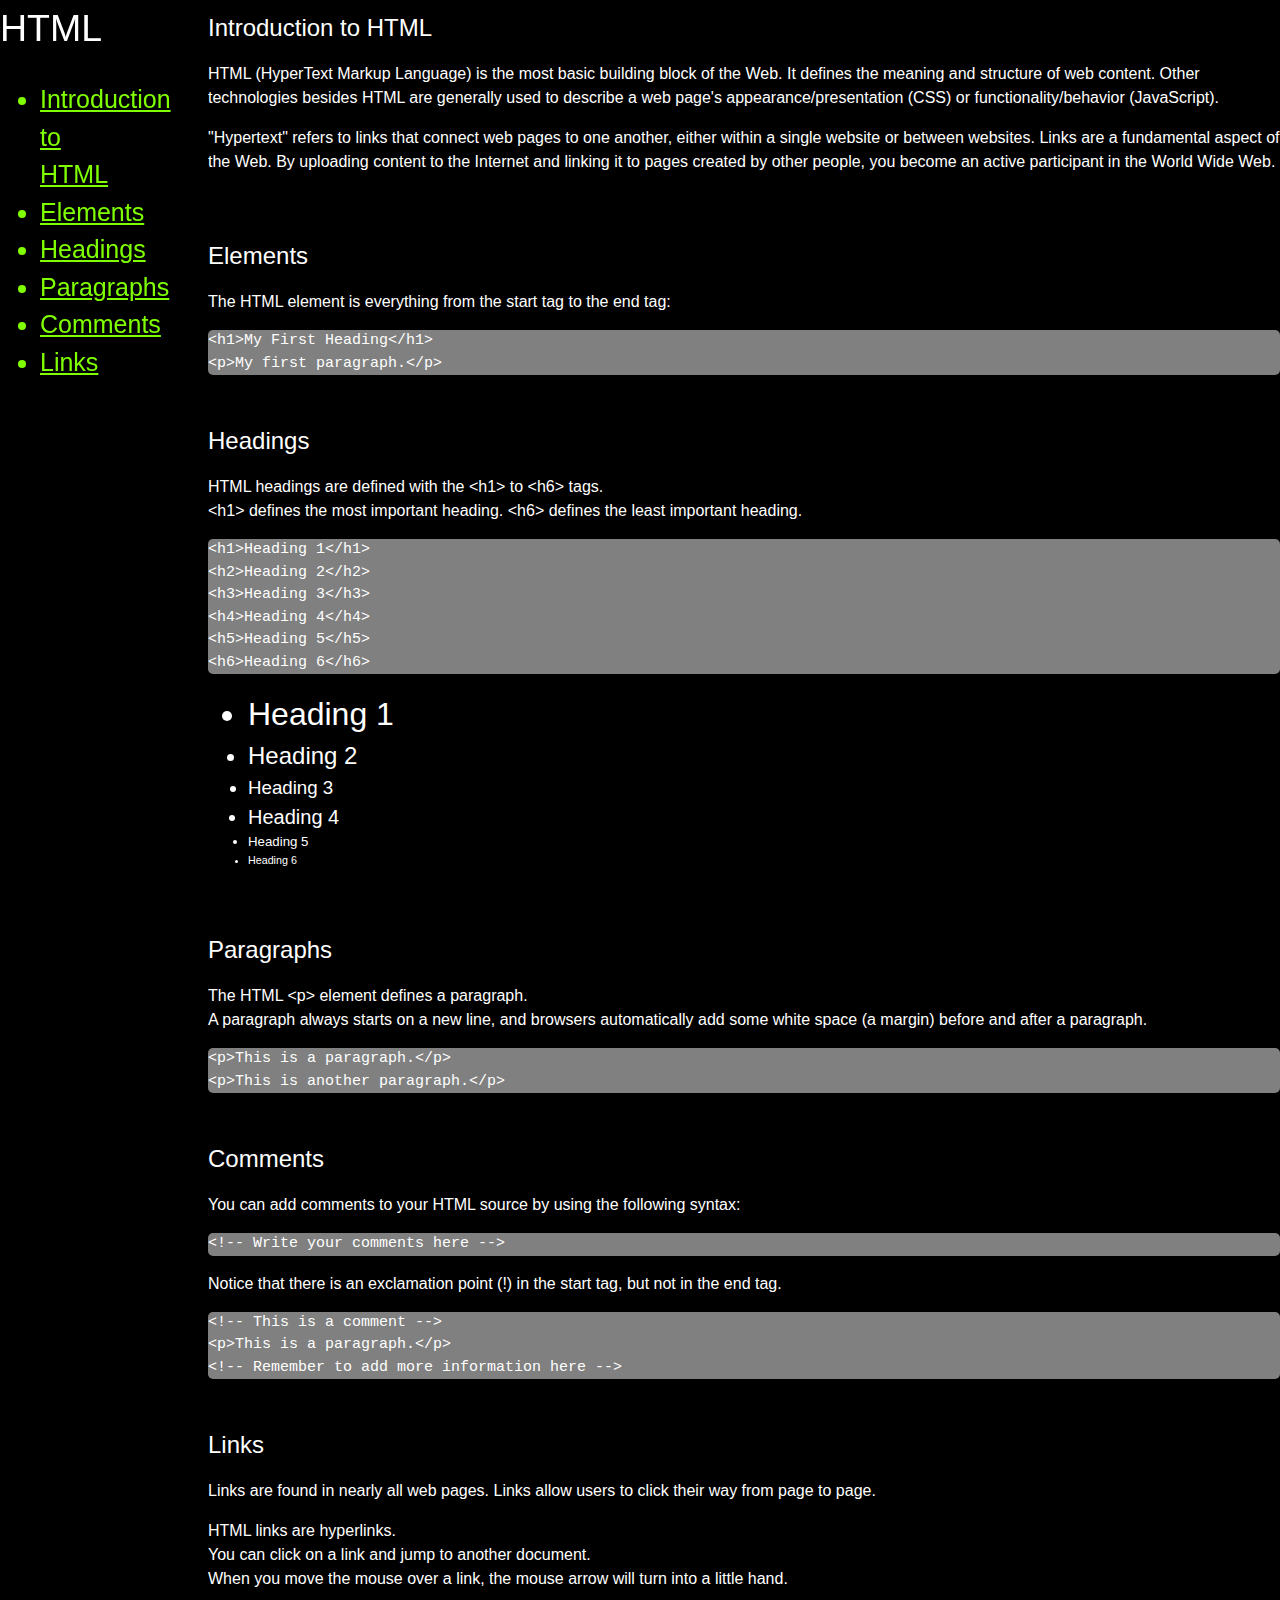
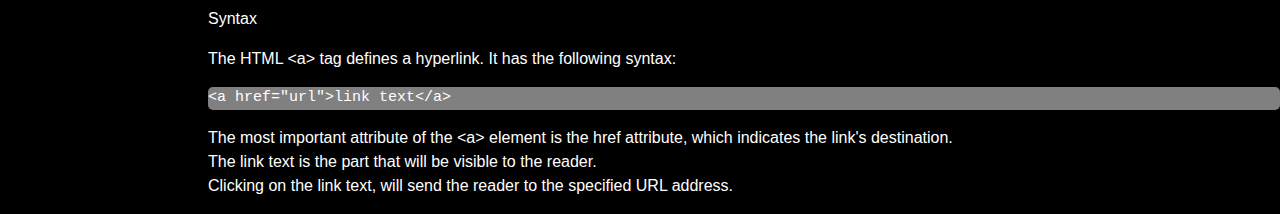
<file: Documantation/index.html>
<!DOCTYPE html>
<html lang="en">
<head>
    <meta charset="UTF-8">
    <meta http-equiv="X-UA-Compatible" content="IE=edge">
    <meta name="viewport" content="width=device-width, initial-scale=1.0">
    <link rel="stylesheet" href="style2.css">
    <title>Documentation</title>
</head>
<body>
    <nav id="navbar">
      <header>HTML</header>
        <ul class="li">
            <li><a class="nav-link" href="#Introduction_to_HTML">Introduction to HTML</a></li>
            <li><a class="nav-link" href="#Elements">Elements</a></li>
            <li><a class="nav-link" href="#Headings">Headings</a></li>
            <li><a class="nav-link" href="#Paragraphs">Paragraphs</a></li>
            <li><a class="nav-link" href="#Comments">Comments</a></li>
            <li><a class="nav-link" href="#Links">Links</a></li>
        </ul>
    </nav>
    <main id="main-doc">
        <div>
            <section class="main-section" id="Introduction_to_HTML">
                <header>Introduction to HTML</header>
                <p>
                    HTML (HyperText Markup Language) is the most basic building block of the Web. It defines the meaning and structure of web content. Other technologies besides HTML are generally used to describe a web page's appearance/presentation (CSS) or functionality/behavior (JavaScript).
                </p>
                <p>
                    "Hypertext" refers to links that connect web pages to one another, either within a single website or between websites. Links are a fundamental aspect of the Web. By uploading content to the Internet and linking it to pages created by other people, you become an active participant in the World Wide Web.
                </p>
                <br>
                <br>
            </section>
            <section class="main-section" id="Elements">
                <header>Elements</header>
                <p>
                    The HTML element is everything from the start tag to the end tag:
                </p>
                <code>
                    &lt;h1>My First Heading&lt;/h1><br>
                    &lt;p>My first paragraph.&lt;/p>
                </code>
                <br>
                <br>
            </section>
            <section class="main-section" id="Headings">
                <header>Headings</header>
                <p>HTML headings are defined with the &lt;h1> to &lt;h6> tags.<br>
                    &lt;h1> defines the most important heading. &lt;h6> defines the least important heading.</p>
                    <code>
                    &lt;h1>Heading 1&lt;/h1><br>
                    &lt;h2>Heading 2&lt;/h2><br>
                    &lt;h3>Heading 3&lt;/h3><br>
                    &lt;h4>Heading 4&lt;/h4><br>
                    &lt;h5>Heading 5&lt;/h5><br>
                    &lt;h6>Heading 6&lt;/h6><br>
                    </code>
                    <ul>
                        <li style="font-size: 2em;">Heading 1</li>
                        <li style="font-size: 1.5em;">Heading 2</li>
                        <li style="font-size: 1.17em;">Heading 3</li>
                        <li style="font-size: 20px;">Heading 4</li>
                        <li style="font-size: .83em;">Heading 5</li>
                        <li style="font-size: .67em;">Heading 6</li>
                    </ul>
                    <br>
                    <br>
            </section>
            <section class="main-section" id="Paragraphs">
                <header>Paragraphs</header>
                <p>The HTML &lt;p> element defines a paragraph.<br>A paragraph always starts on a new line, and browsers automatically add some white space (a margin) before and after a paragraph.</p>
                    <code>
                        &lt;p>This is a paragraph.&lt;/p><br>
                        &lt;p>This is another paragraph.&lt;/p>
                    </code>
                    <br>
                    <br>
            </section>
            <section class="main-section" id="Comments">
                <header>Comments</header>
                <p>You can add comments to your HTML source by using the following syntax:</p>
                    <code>&lt;!-- Write your comments here --></code>
                    <p>Notice that there is an exclamation point (!) in the start tag, but not in the end tag.</p>
                    <code>&lt;!-- This is a comment --><br>
                        &lt;p>This is a paragraph.&lt;/p><br>
                        &lt;!-- Remember to add more information here -->
                    </code>
                    <br>
                    <br>
            </section>
            <section class="main-section" id="Links">
                <header>Links</header>
                <p>Links are found in nearly all web pages. Links allow users to click their way from page to page.</p>
                    <p>HTML links are hyperlinks.<br>You can click on a link and jump to another document.<br>When you move the mouse over a link, the mouse arrow will turn into a little hand.</p>
                    <p>Syntax</p>
                    <p>The HTML &lt;a> tag defines a hyperlink. It has the following syntax:</p>
                    <code>&lt;a href="url">link text&lt;/a></code>
                    <p>The most important attribute of the &lt;a> element is the href attribute, which indicates the link's destination.<br>The link text is the part that will be visible to the reader.<br>Clicking on the link text, will send the reader to the specified URL address.</p>
            </section>
        </div>
    </main>
</body>
</html>
</file>
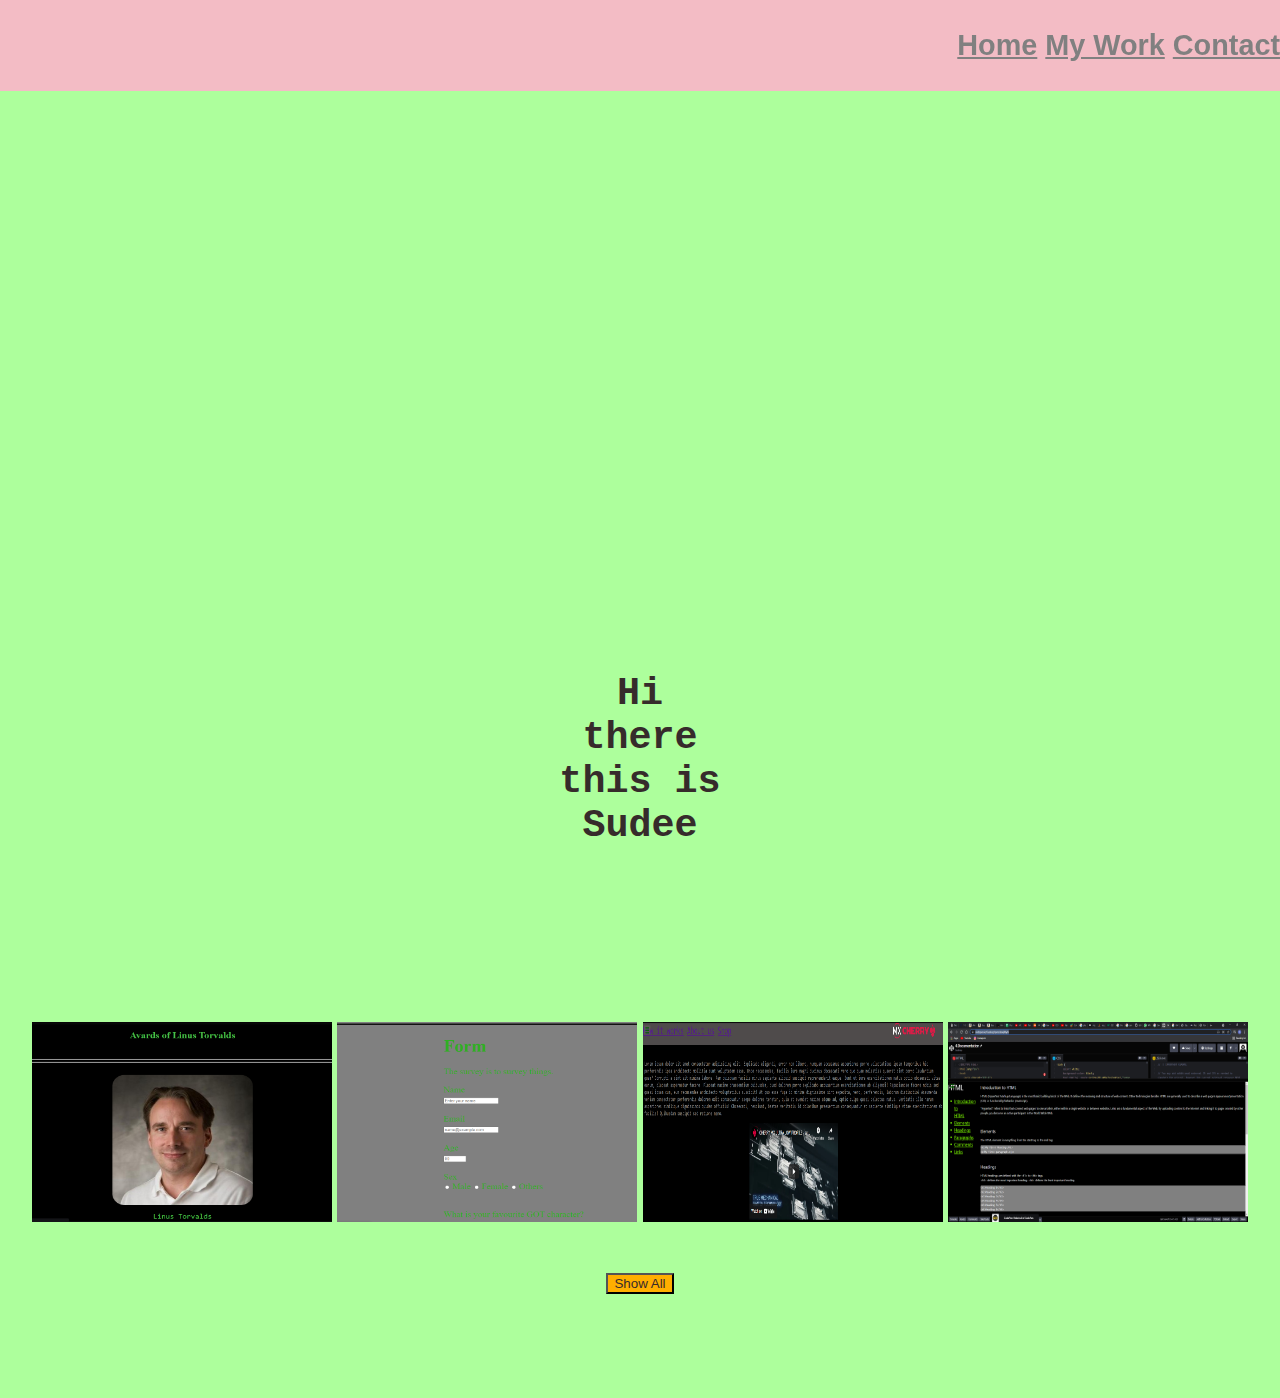
<file: Portfolio/index.html>
<!DOCTYPE html>
<html>
    <head>
        <meta name="viewport" content="width=device-width, initial-scale=1.0"> 
        <link rel="stylesheet" href="style.css">
        <title>Portfolio</title>
    </head>
    <body>
        <nav id="navbar">
            <ul>
                <li><a class= "color" href="#welcome-section"><b>Home</b></a></li>
                <li><a class= "color" href="#projects"><b>My Work</b></a></li>
                <li><a class= "color" href="#contact"><b>Contact</b></a></li>
            </ul>
        </nav><br><br><br><br>
        <center><section id="welcome-section">
            <h1>Hi there this is Sudee</h1>
        </section>
        <section id="projects">
            <a class="project-tile" id="Tribute-Page" target="_blank" href="https://codepen.io/5udeep/pen/OJgMLam"><img src="tribute-page-img.png" alt="Tribute-Page"></a>
            <a class="project-tile" id="Survey-Page" target="_blank" href="https://codepen.io/5udeep/pen/VwWewdz?editors=1100"><img src="survey-page-img.png" alt="Survey-Page"></a>
            <a class="project-tile" id="Documentation" target="_blank" href="https://codepen.io/5udeep/pen/MWojyXp"><img src="landing-page-img.png" alt="Landing-Page"></a>
            <a class="project-tile" id="" target="_blank" href="https://codepen.io/5udeep/pen/abwjMyN"><img src="documentation-img.png" alt="Documentation"></a><br><br><br>
            <a id="profile-link" target="_blank" href="https://codepen.io/your-work"><center><button>Show All</button></center></a>
        </section>
        </center>
    </body>
</html>
</file>
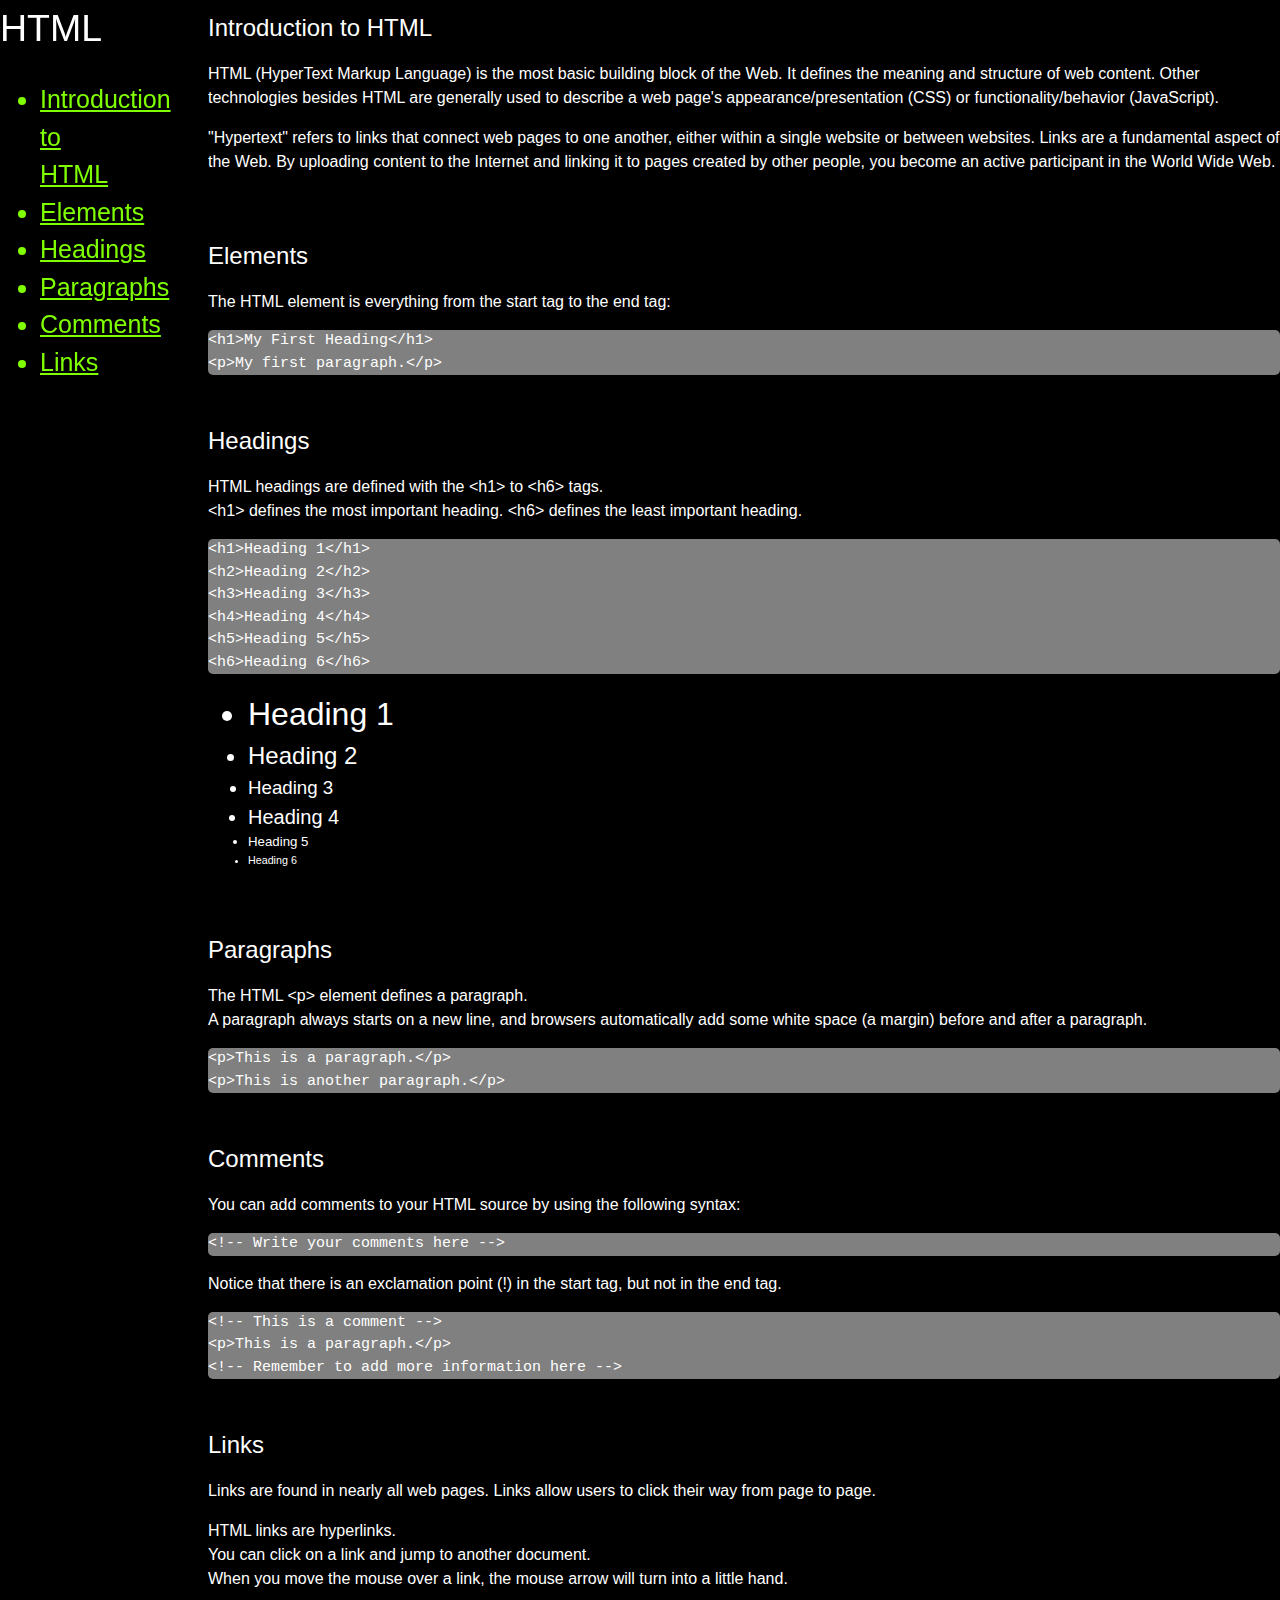
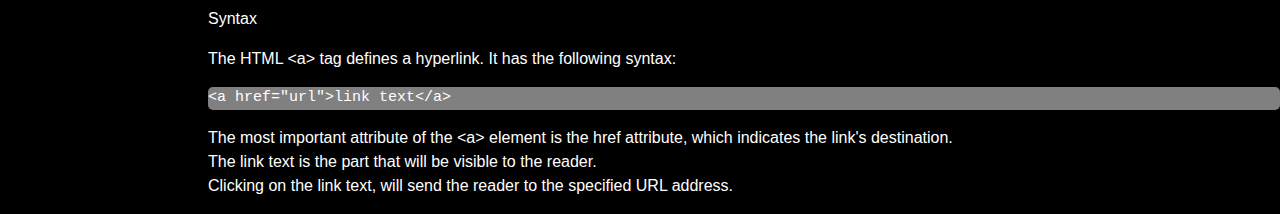
<file: Documantation/index2.html>
<!DOCTYPE html>
<html lang="en">
<head>
    <meta charset="UTF-8">
    <meta http-equiv="X-UA-Compatible" content="IE=edge">
    <meta name="viewport" content="width=device-width, initial-scale=1.0">
    <link rel="stylesheet" href="style2.css">
    <title>Documentation</title>
</head>
<body>
    <nav id="navbar">
      <header>HTML</header>
        <ul class="li">
            <li><a class="nav-link" href="#Introduction_to_HTML">Introduction to HTML</a></li>
            <li><a class="nav-link" href="#Elements">Elements</a></li>
            <li><a class="nav-link" href="#Headings">Headings</a></li>
            <li><a class="nav-link" href="#Paragraphs">Paragraphs</a></li>
            <li><a class="nav-link" href="#Comments">Comments</a></li>
            <li><a class="nav-link" href="#Links">Links</a></li>
        </ul>
    </nav>
    <main id="main-doc">
        <div>
            <section class="main-section" id="Introduction_to_HTML">
                <header>Introduction to HTML</header>
                <p>
                    HTML (HyperText Markup Language) is the most basic building block of the Web. It defines the meaning and structure of web content. Other technologies besides HTML are generally used to describe a web page's appearance/presentation (CSS) or functionality/behavior (JavaScript).
                </p>
                <p>
                    "Hypertext" refers to links that connect web pages to one another, either within a single website or between websites. Links are a fundamental aspect of the Web. By uploading content to the Internet and linking it to pages created by other people, you become an active participant in the World Wide Web.
                </p>
                <br>
                <br>
            </section>
            <section class="main-section" id="Elements">
                <header>Elements</header>
                <p>
                    The HTML element is everything from the start tag to the end tag:
                </p>
                <code>
                    &lt;h1>My First Heading&lt;/h1><br>
                    &lt;p>My first paragraph.&lt;/p>
                </code>
                <br>
                <br>
            </section>
            <section class="main-section" id="Headings">
                <header>Headings</header>
                <p>HTML headings are defined with the &lt;h1> to &lt;h6> tags.<br>
                    &lt;h1> defines the most important heading. &lt;h6> defines the least important heading.</p>
                    <code>
                    &lt;h1>Heading 1&lt;/h1><br>
                    &lt;h2>Heading 2&lt;/h2><br>
                    &lt;h3>Heading 3&lt;/h3><br>
                    &lt;h4>Heading 4&lt;/h4><br>
                    &lt;h5>Heading 5&lt;/h5><br>
                    &lt;h6>Heading 6&lt;/h6><br>
                    </code>
                    <ul>
                        <li style="font-size: 2em;">Heading 1</li>
                        <li style="font-size: 1.5em;">Heading 2</li>
                        <li style="font-size: 1.17em;">Heading 3</li>
                        <li style="font-size: 20px;">Heading 4</li>
                        <li style="font-size: .83em;">Heading 5</li>
                        <li style="font-size: .67em;">Heading 6</li>
                    </ul>
                    <br>
                    <br>
            </section>
            <section class="main-section" id="Paragraphs">
                <header>Paragraphs</header>
                <p>The HTML &lt;p> element defines a paragraph.<br>A paragraph always starts on a new line, and browsers automatically add some white space (a margin) before and after a paragraph.</p>
                    <code>
                        &lt;p>This is a paragraph.&lt;/p><br>
                        &lt;p>This is another paragraph.&lt;/p>
                    </code>
                    <br>
                    <br>
            </section>
            <section class="main-section" id="Comments">
                <header>Comments</header>
                <p>You can add comments to your HTML source by using the following syntax:</p>
                    <code>&lt;!-- Write your comments here --></code>
                    <p>Notice that there is an exclamation point (!) in the start tag, but not in the end tag.</p>
                    <code>&lt;!-- This is a comment --><br>
                        &lt;p>This is a paragraph.&lt;/p><br>
                        &lt;!-- Remember to add more information here -->
                    </code>
                    <br>
                    <br>
            </section>
            <section class="main-section" id="Links">
                <header>Links</header>
                <p>Links are found in nearly all web pages. Links allow users to click their way from page to page.</p>
                    <p>HTML links are hyperlinks.<br>You can click on a link and jump to another document.<br>When you move the mouse over a link, the mouse arrow will turn into a little hand.</p>
                    <p>Syntax</p>
                    <p>The HTML &lt;a> tag defines a hyperlink. It has the following syntax:</p>
                    <code>&lt;a href="url">link text&lt;/a></code>
                    <p>The most important attribute of the &lt;a> element is the href attribute, which indicates the link's destination.<br>The link text is the part that will be visible to the reader.<br>Clicking on the link text, will send the reader to the specified URL address.</p>
            </section>
        </div>
    </main>
</body>
</html>
</file>
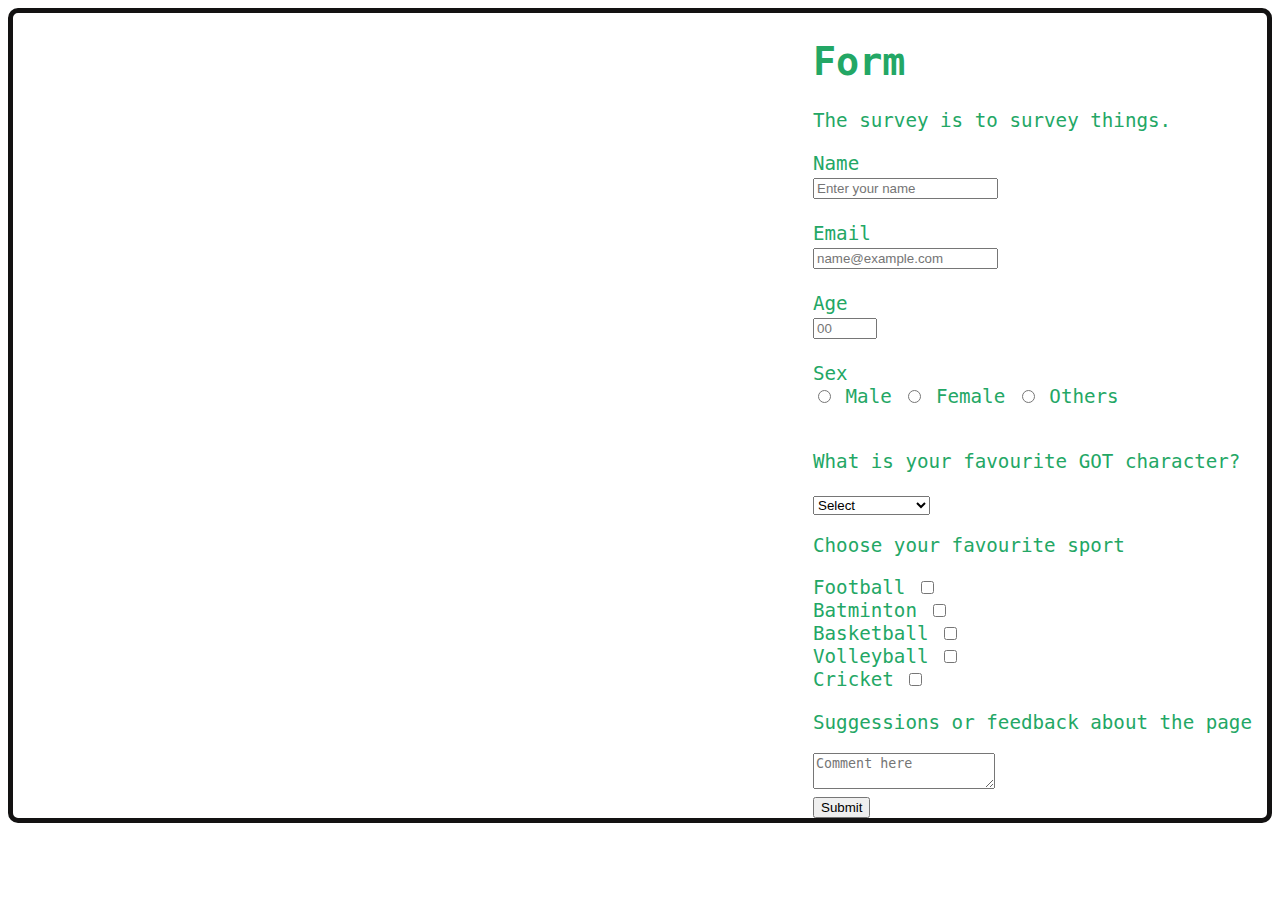
<file: Survey/survey.html>
<!DOCTYPE html>
<html lang="en">
    <head>
        <meta charset="UTF-8">
        <meta http-equiv="X-UA-Compatible" content="IE=edge">
        <meta name="viewport" content="width=device-width, initial-scale=1.0">
        <link rel="stylesheet" href="styles.css">
        <title>Survey-form</title>
    </head>
    <body>
        <div class="container">
            <h1 id="title">Form</h1>
            <p id="description">The survey is to survey things.</p>
                <form id="survey-form">
                    <label for="name" id="name-label">Name</label><br>
                    <input type="text" placeholder="Enter your name" class="name" id="name" required><br><br>

                    <label id="email-label">Email</label><br>
                    <input type="email" id="email" placeholder="name@example.com" required><br><br>

                    <label id="number-label">Age</label><br>
                    <input type="number" id="number" placeholder="00" min="1" max="100" required><br><br>
                    
                    <label>Sex</label><br>

                    <input type="radio" name="Gender" value="Male" id="male">
                    <label  for="male">Male</label>

                    <input type="radio" name="Gender" value="Female" id="female">
                    <label for="female">Female</label>

                    <input type="radio" name="Gender" value="Others" id="others">
                    <label for="others">Others</label><br><br>

                    <p>What is your favourite GOT character?</p> 
                    <select name="characters" id="dropdown">
                        <option value="Select">Select</option>
                        <option value="Arya">Arya</option>
                        <option value="Jon Snow">Jon Snow</option>
                        <option value="Tyrion Lannister">Tyrion Lannister</option>
                    </select>
                    <p>Choose your favourite sport</p>
                    <label for="1">Football</label>
                    <input type="checkbox" value="Football" id="1"><br>

                    <label for="2">Batminton</label>
                    <input type="checkbox" value="Batminton" id="2"><br>

                    <label for="3">Basketball</label>
                    <input type="checkbox" value="Basketball" id="3"><br>

                    <label for="4">Volleyball</label>
                    <input type="checkbox" value="Volleyball" id="4"><br>

                    <label for="5">Cricket</label>
                    <input type="checkbox" value="Cricket" id="5"><br>

                    <p>Suggessions or feedback about the page</p>
                    <textarea placeholder="Comment here"></textarea><br>
                    <button id="submit">Submit</button>
                </form>
    </div>
    </body>
</html>
</file>
<file: Documantation/style2.css>
body {
    color: white;
    background-color: black;
    font-family: -apple-system,BlinkMacSystemFont,"Segoe UI",Helvetica,Arial,sans-serif,"Apple Color Emoji","Segoe UI Emoji";
    line-height: 1.5;
}
code {
    display: block;
    background-color: grey;
    border-radius: 5px;
    line-height: 1.5;
    font-family: monospace;
    font-size: 15px;
}
header{
    font-size: 1.5em;
}
div {
    margin-left: 200px;
    position: absolute;
    top: 10px;
}
#navbar {
    position: fixed;
    top: 0;
    left: 0;
    width: 30px;
    height: 30vh;
    font-size: 25px;
}
.nav-link, .li{
     color:chartreuse;
}
@media(width: 10px) {
  
}
</file>
<file: Portfolio/style.css>
body {
    font-family: -apple-system,BlinkMacSystemFont,"Segoe UI",Helvetica,Arial,sans-serif,"Apple Color Emoji","Segoe UI Emoji";
    font-size: 1.2em;
    background-color: rgb(173, 255, 156);
}
img {
    width: 300px;
    height: 200PX;
}
#navbar {
    position: fixed;
    top: 0px;
    left: 0px;
    background-color: rgb(243, 188, 197);
    width: 100%;
    justify-content: flex-end;
    display: flex;
    font-size: 1.5em;
}
@media(font-size:10px) {

}
#welcome-section {
    height: 100vh;
    display: block;
}
li {
    display: inline-block;
    text-align: right;
}
h1 {
    padding: 550px 550px 550px 550px;
    justify-content: first baseline;
    font-family: ui-monospace,SFMono-Regular,SF Mono,Menlo,Consolas,Liberation Mono,monospace !important;
    color: rgb(54, 43, 43);
}
button {
    background-color: rgb(255, 174, 0);
    color: rgb(54, 43, 43);
}
.color {
    color: grey;
}
</file>
<file: Survey/styles.css>
body {
    background-color: white;
    font-family: 'Monospace';
    font-size: 1.5vw;
    background-size: 2000px;
    color: rgb(35, 167, 101);
}
div {
    
    padding-left: 800px;
    border-width: 5px;
    border-style: solid;
    border-color: rgb(19, 18, 18);
    border-radius: 10px;
    
}
</file>
